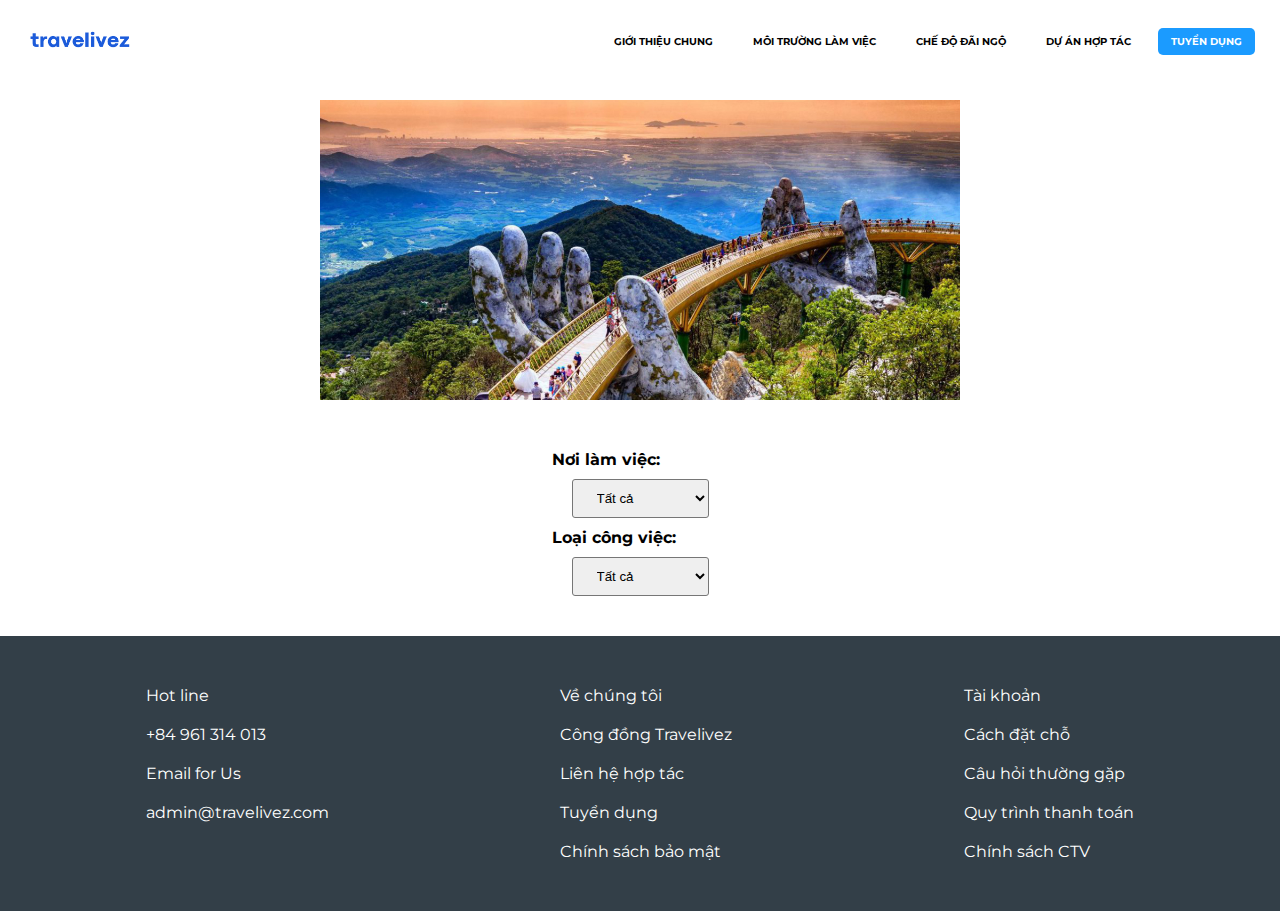
<file: index.html>
<!DOCTYPE html>
<html lang="en">

<head>
    <meta charset="UTF-8">
    <meta name="viewport" content="width=device-width, initial-scale=1.0">
    <title>Travelivez Career</title>
    <link rel="stylesheet" href="style.css">
</head>

<body>
    <nav>
        <input type="checkbox" id="check">
        <label for="check" class="checkbtn">
            <i class="fas fa-bars"><img id="menu-logo" src="img/menu.png" alt=""></i>
        </label>
        <label class="logo">
            <img src="img/logo.png" alt="">
        </label>
        <ul>
            <!-- <li><a href="./page/handleJob/curdJob/curdJob.html">QUẢN LÝ VIỆC LÀM</a></li> -->
            <li><a href="#">GIỚI THIỆU CHUNG</a></li>
            <li><a href="#">MÔI TRƯỜNG LÀM VIỆC</a></li>
            <li><a href="#">CHẾ ĐỘ ĐÃI NGỘ</a></li>
            <li><a href="#">DỰ ÁN HỢP TÁC</a></li>
            <li><a class="active" href="#">TUYỂN DỤNG</a></li>
        </ul>
    </nav>

    <section class="carousel">
        <div class="carousel-container">
            <div class="carousel-slide">
                <img src="img/anh1.jpg" alt="Hình ảnh 1">

            </div>
            <div class="carousel-slide">
                <img src="img/anh2.jpg" alt="Hình ảnh 2">

            </div>
            <div class="carousel-slide">
                <img src="img/anh3.webp" alt="Hình ảnh 3">

            </div>
        </div>
        <button class="prev-btn">
        </button>
        <button class="next-btn"></button>
    </section>

    <div class="job-filters">
        <div class="filters">
            <label for="location">Nơi làm việc:</label>
            <select id="location">
                <option value="all">Tất cả</option>
                <option value="Hà Nội">Hà Nội</option>
                <option value="Hải Phòng">Hải Phòng</option>
                <option value="Hồ Chí Minh">Hồ Chí Minh</option>
                <!-- Thêm các tùy chọn khác nếu cần -->
            </select>

            <label for="job-type">Loại công việc:</label>
            <select id="job-type">
                <option value="all">Tất cả</option>
                <option value="code">Lập trình</option>
                <option value="sale">Sale</option>
                <option value="design">Thiết kế</option>
            </select>
        </div>

        <div id="jobs-container"></div>
    </div>


    <footer>
        <div class="contact">
            <ul>
                <li>
                    Hot line
                </li>
                <li>+84 961 314 013</li>
                <li>Email for Us</li>
                <li>admin@travelivez.com</li>

            </ul>
        </div>

        <div class="about">
            <ul>
                <li>Về chúng tôi</li>
                <li>Công đồng Travelivez</li>
                <li>Liên hệ hợp tác</li>
                <li>Tuyển dụng</li>
                <li>Chính sách bảo mật</li>
            </ul>
        </div>

        <div class="support">
            <ul>
                <li>Tài khoản</li>
                <li>Cách đặt chỗ</li>
                <li>Câu hỏi thường gặp</li>
                <li>Quy trình thanh toán</li>
                <li>Chính sách CTV</li>
            </ul>
        </div>

    </footer>
    <script src="script.js"></script>
</body>

</html>
</file>
<file: style.css>
* {
    padding: 0;
    margin: 0;
    text-decoration: none;
    list-style: none;
    box-sizing: border-box;
}

@font-face {
    font-family: travelivez;
    src: url(Montserrat/Montserrat-VariableFont_wght.ttf);
}

body {
    font-family: travelivez;
}

nav {
    height: 100px;
    width: 100%;
    
}

label.logo {
    padding: 0 100px;
}

label.logo>img {
    width: 200px;
    margin-top: 10px;
}

nav ul {
    float: right;
    margin-right: 20px;
}

nav ul li a {
    color: black;
    font-size: 17px;
    font-weight: bold;
    padding: 7px 13px;
    border-radius: 5px;
}

nav ul li {
    display: inline-block;
    line-height: 80px;
    margin: 0 5px;
}

a.active,
a:hover {
    background: #1b9bff;
    transition: 0.5s;
    color: white;
    font-weight: bold;
}

.checkbtn {
    font-size: 30px;
    color: black;
    float: right;
    line-height: 80px;
    margin-right: 40px;
    cursor: pointer;
    display: none;
}

#check {
    display: none;
}

@media (max-width: 1440px) {
    label.logo {
        padding-left: 30px;
    }

    label.logo>img {
        width: 100px;
        margin-top: 25px;
    }

    nav ul li a {
        font-size: 10px;
    }
}



/* Carousel */
.carousel {
    position: relative;
    width: 50vw;
    /* Chiều rộng carousel */
    margin: 0 auto;
    /* Canh giữa carousel */
    overflow: hidden;
    /* Ẩn slide khi tràn ra ngoài */
    z-index: -1;
}

.carousel-container {
    display: flex;
    transition: transform 0.5s ease;
    /* Hiệu ứng chuyển đổi mượt mà */
}

.carousel-slide {
    flex: 0 0 100%;
    /* Chiếm toàn bộ chiều rộng carousel */
    min-width: 100%;
    /* Đảm bảo slide không nhỏ hơn carousel */
}

.carousel-slide img {
    width: 100%;
    height: auto;
}

.carousel-caption {
    position: absolute;
    bottom: 0;
    left: 0;
    width: 100%;
    background-color: rgba(0, 0, 0, 0.5);
    color: #fff;
    padding: 10px;
}

#menu-logo {
    width: 20px;
}

/* Nút điều khiển */
.prev-btn,
.next-btn {
    position: absolute;
    top: 50%;
    transform: translateY(-50%);
    padding: 10px;
    background-color: transparent;
    color: black;
    cursor: pointer;
    border: none;
    font-size: 20px;
}

.prev-btn {
    left: 0;
    color: aliceblue;
}

.next-btn {
    right: 0;
    color: aliceblue;
}
  

.recruitment-item {
    border: 2px solid #FFFFFF;
    /* Border */
    box-shadow: 2px 2px 5px #84818160;
    padding: 20px;
    max-width: 1000px;
    border-radius: 5px;
    margin: 20px;
}

.recruitment-item-info {
    justify-content: space-around;
    display: flex;
}

.recruitment-item-actions {
    display: flex;
    justify-content: center;
    align-items: center;
}

.recruitment-item-actions>a {
    background-color: #1C5BDA;
    padding: 15px;
    border-radius: 5px;
    color: white;
    text-decoration: none;
    margin: 20px 30px ;
}

.recruitment-item-image {
    display: flex;
    justify-content: center;
    align-items: center;
}

.recruitment-item-image>img {
    width: 100px;
    margin: 20px 30px ;
}

@media (max-width: 767px) {

    .job-filters{
        flex-direction: column;
    }
}

.job-filters{
    display: flex;
    justify-content: center;
}

.carousel{
    margin-bottom: 20px;
}

.carousel-slide{
   
    max-height: 300px;
}

.filters{
    display: flex;
    flex-direction: column;
    padding: 30px;
    justify-content:start;
}

.filters > select{
    margin: 10px 20px;
    padding: 10px 20px;
    border-radius: 3px;
}

.filters > label{
    font-weight: bold;
}

select > option{
    margin: 10px 30px;
    padding: 10px 30px;
}

footer{
    display: flex;
    padding: 30px;
    justify-content: space-around;
    background-color: #333F48;
    color: white;
}

.support > ul > li{
    margin: 20px;
}

.about > ul > li{
    margin: 20px;
}

.support > ul > li{
    margin: 20px;
}

.contact > ul > li{
    margin:20px;
}

@media (max-width: 1020px) {
    .checkbtn {
        flex-direction: column;
    }

    footer{
        flex-direction: column;
        justify-content: center;
        
    }

    nav ul {
        position: fixed;
        width: 100%;
        height: 100vh;
        top: 80px;
        left: -100%;
        text-align: center;
        background: rgba(9, 9, 9, 0.799);
        transition: all 0.5s ease;

    }

    nav ul li {
        display: block;
    }

    nav ul li a {
        font-size: 20px;
        color: aliceblue;
    }

    a:hover,
    a.active {
        background: none;
        color: #0082e6;
    }

    #check:checked~ul {
        left: 0;
    }
}
</file>
